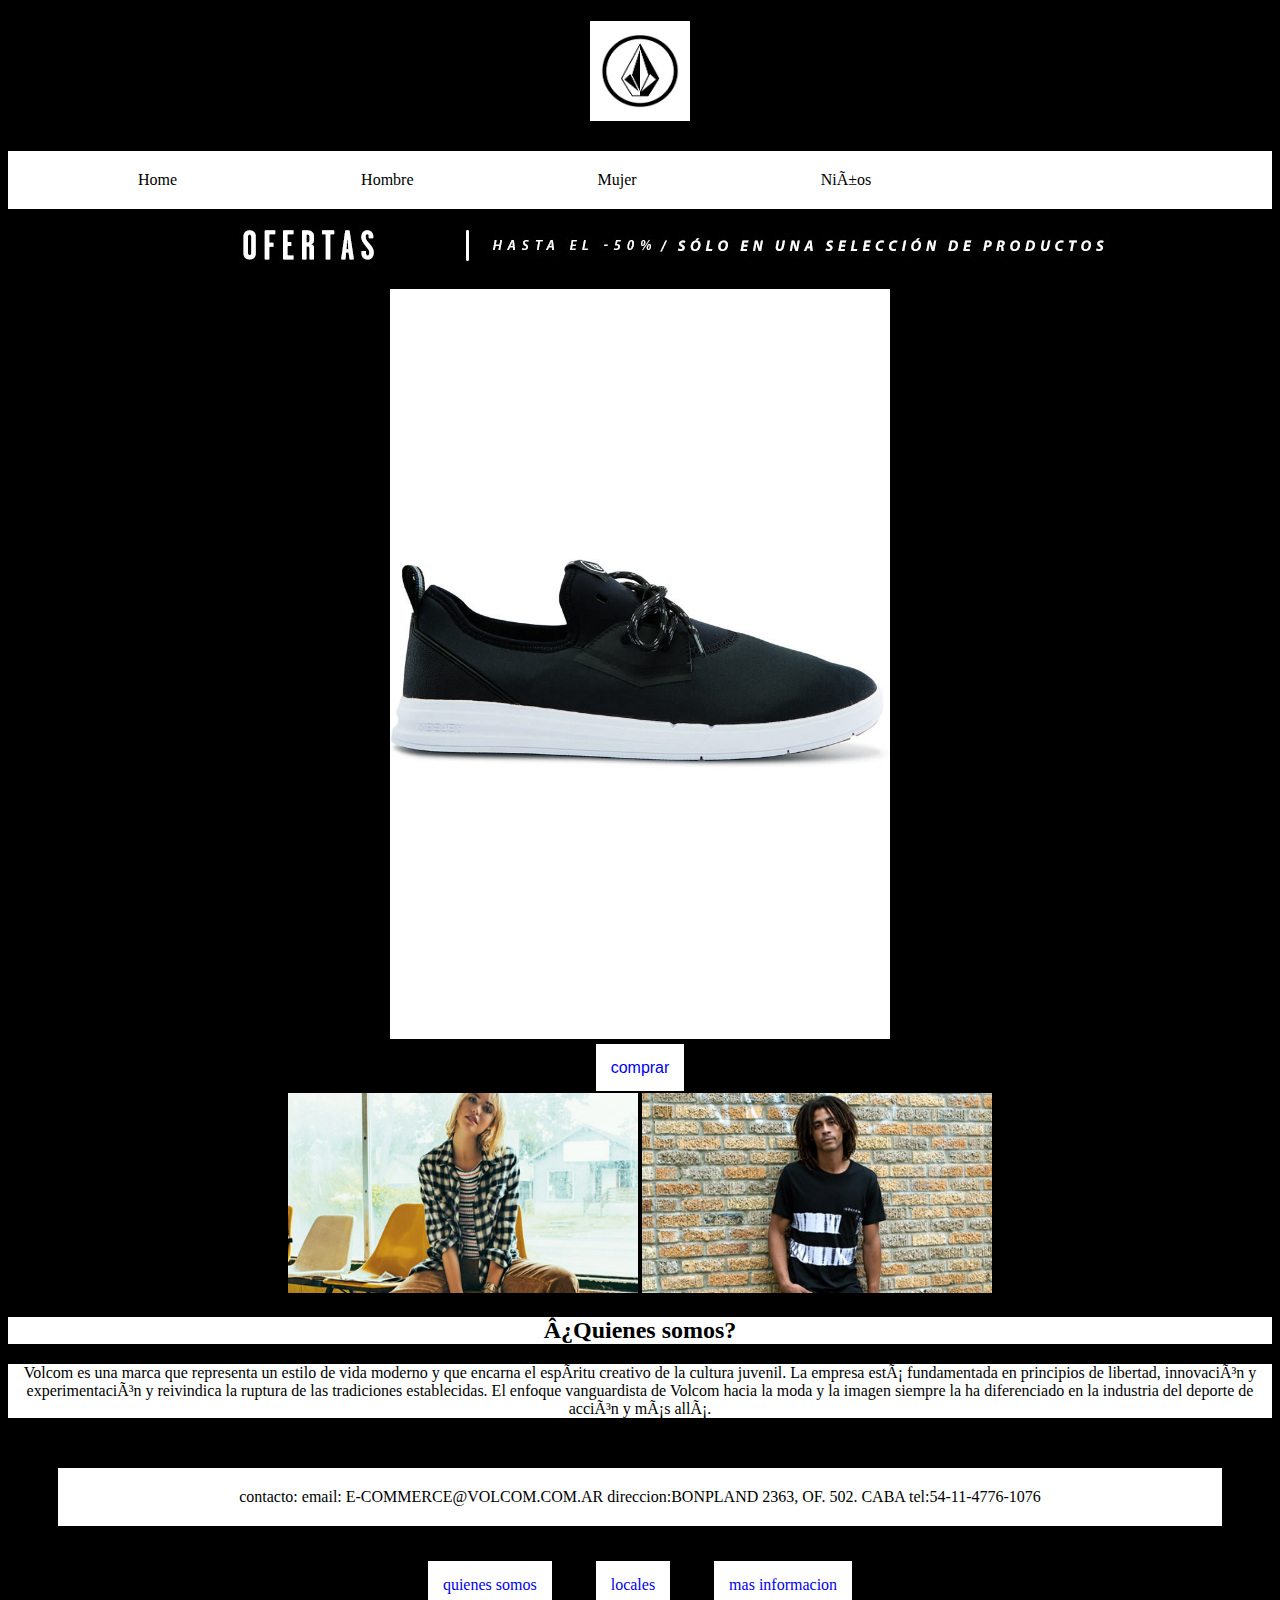
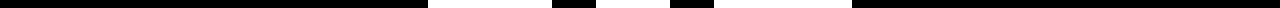
<file: index.html>
<!DOCTYPE html>
<html>
<head charset="UTF-8">
	<title>zapateria</title>
	<link rel="stylesheet" type="text/css" href="css/estilos1.css">
</head>
<body>
<center><h1><img src="img/volcom.png " height="100" width="100"></h1></center>
<div class="barra">
	<ul>
		<li><a href="index.html">Home</a></li>
		<li><a  href="index1.html" >Hombre</a></li>
		<li><a href="index2.html">Mujer</a></li>
		<li><a href="index3.html">Niños</a></li>
	</ul>
</div>
<center><img src="img/ofertaa.jpg"></center>
<center>
<h2 class="w3-center"></h2>

<div class="w3" style="max-width:500px">
  <img class="mySlides" src="img/zapa3.jpg" style="width:100%">
  <img class="mySlides" src="img/zapas.jpg" style="width:100%">
  <img class="mySlides" src="img/zapa1.jpg" style="width:100%">
  <img class="mySlides" src="img/zapa2.jpg" style="width:100%">
</div>

<script>
var myIndex = 0;
carousel();

function carousel() {
    var i;
    var x = document.getElementsByClassName("mySlides");
    for (i = 0; i < x.length; i++) {
       x[i].style.display = "none";  
    }
    myIndex++;
    if (myIndex > x.length) {myIndex = 1}    
    x[myIndex-1].style.display = "block";  
    setTimeout(carousel, 2000); // Change image every 2 seconds
}
</script>
</center>

<center>
<h2 class="w3-center"></h2>

<div class="2" style="max-width:500px">
  <img class="mySlides" src="img/lofimood.jpg" style="width:100%">
  <img class="mySlides" src="img/mooddenali.jpg" style="width:100%">
  <img class="mySlides" src="img/lofiredline.jpg" style="width:100%">
  <img class="mySlides" src="img/grimm mid.jpg" style="width:100%">
</div>

<script>
var myIndex = 0;
carousel();

function carousel() {
    var i;
    var x = document.getElementsByClassName("mySlides");
    for (i = 0; i < x.length; i++) {
       x[i].style.display = "none";  
    }
    myIndex++;
    if (myIndex > x.length) {myIndex = 1}    
    x[myIndex-1].style.display = "block";  
    setTimeout(carousel, 2000); // Change image every 2 seconds
}
</script>
<center><p ><a href="index1.html">comprar</a></p></center>
<img src="img/portada1.jpg" width="350" height="200">
<img src="img/portada.jpg" width="350" height="200">





<h2 class="h">¿Quienes somos?</h2>

<p class="q">Volcom es una marca que representa un estilo de vida moderno y que encarna el espíritu creativo de la cultura juvenil. La empresa está fundamentada en principios de libertad, innovación y experimentación y reivindica la ruptura de las tradiciones establecidas. El enfoque vanguardista de Volcom hacia la moda y la imagen siempre la ha diferenciado en la industria del deporte de acción y más allá.
<p class="inf">
contacto:
 email: E-COMMERCE@VOLCOM.COM.AR

direccion:BONPLAND 2363, OF. 502. CABA

tel:54-11-4776-1076
</p>
<a class="as"   href="index55.html">quienes somos</a>
<a class="as" href="index66.html">locales</a>
<a class="as"  href="http://shop.volcom.com.ar">mas informacion</a>



</body>
</html>
</file>
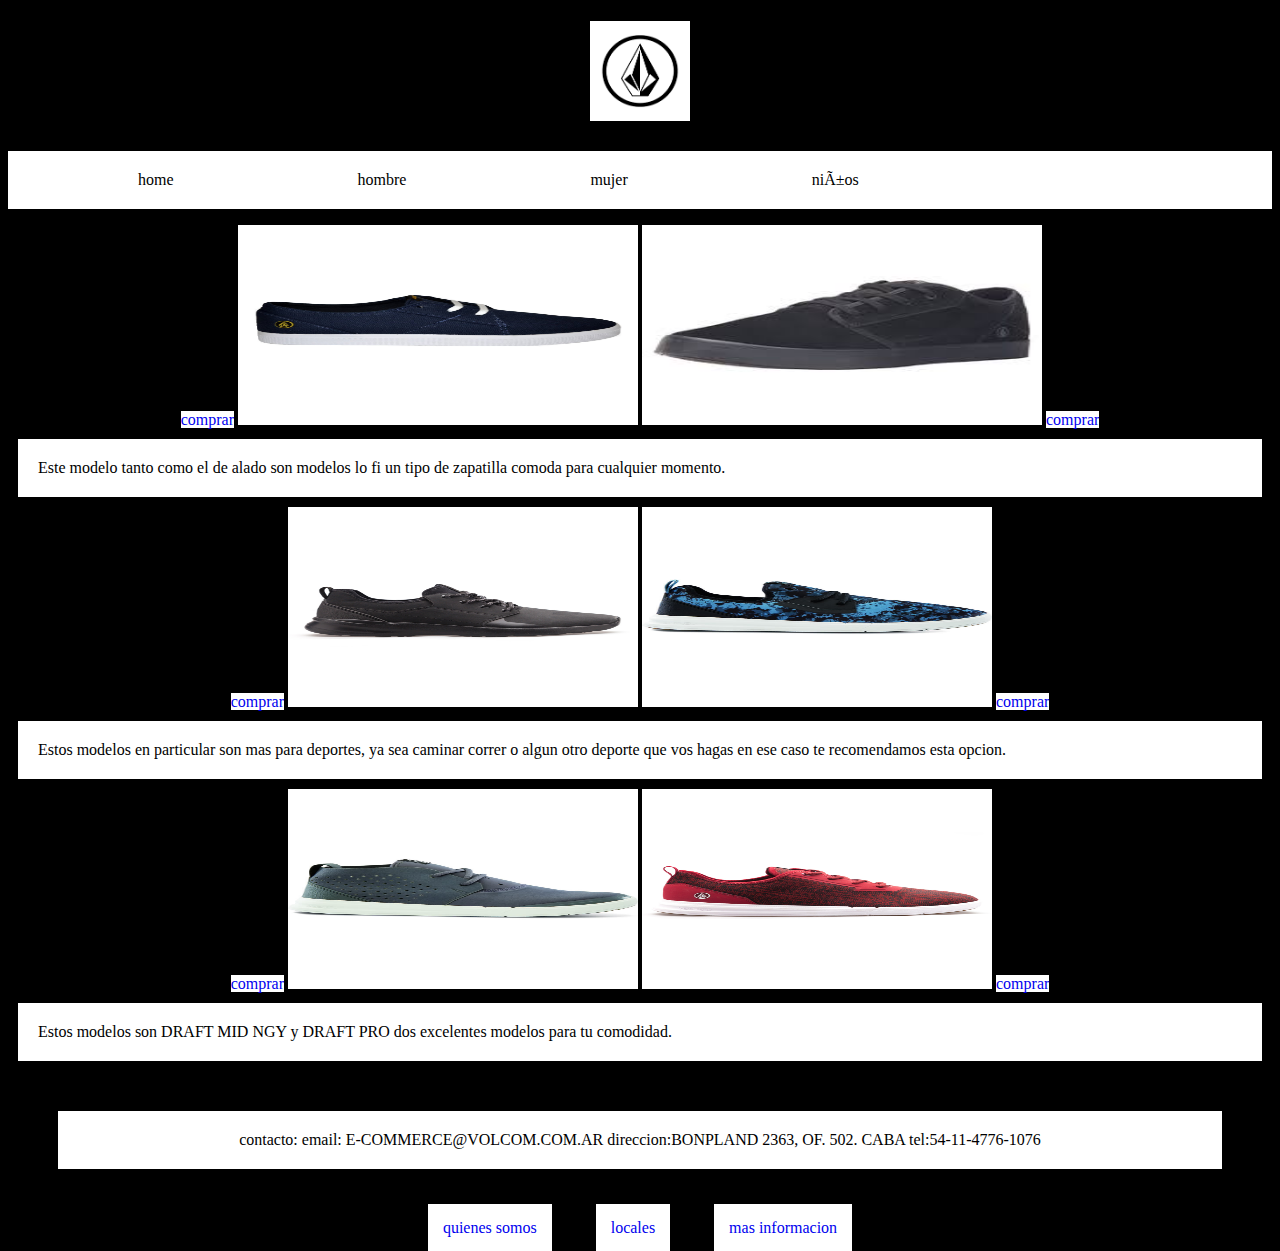
<file: index1.html>
<!DOCTYPE html>
<html>
<head charset="UTF-8">
	<title>hombre</title>
	<link rel="stylesheet" type="text/css" href="css/estilos1.css">
</head>
<body>
	<center><h1><img src="img/volcom.png " height="100" width="100"></h1></center>
<div class="barra">
	<ul>
		<li><a href="index.html">home</a></li>
		<li><a  href="index1.html" >hombre</a></li>
		<li><a href="index2.html">mujer</a></li>
		<li><a href="index3.html">niños</a></li>
	</ul>
</div>
<center>
	<a class="comprar" href="http://shop.volcom.com.ar">comprar</a>
	<img  src="img/zapa.jpg" width="400" height="200">

<img src="img/zaoa.jpg" width="400" height="200">
<a class="comprar" href="http://shop.volcom.com.ar">comprar</a>
</center>

<p  class="zapa"> Este modelo tanto como el de alado son modelos lo fi un tipo de zapatilla comoda para cualquier momento.
</p>
<center>
	<a class="comprar" href="http://shop.volcom.com.ar">comprar</a>
	<img  src="img/zapa1.jpg" width="350" height="200">

<img src="img/zapa2.jpg" width="350" height="200">
<a class="comprar" href="http://shop.volcom.com.ar">comprar</a>
</center>

<p  class="zapa"> Estos modelos en particular son mas para deportes, ya sea caminar correr o algun otro deporte que vos hagas en ese caso te recomendamos esta opcion.
</p>
<center>
	<a class="comprar" href="http://shop.volcom.com.ar">comprar</a>
	<img  src="img/zapah.jpg" width="350" height="200">

<img src="img/zapahb.jpg" width="350" height="200">
<a class="comprar" href="http://shop.volcom.com.ar">comprar</a>
</center>

<p  class="zapa"> Estos modelos son DRAFT MID NGY y DRAFT PRO dos excelentes modelos para tu comodidad.
</p>
<center>
<p class="inf">

contacto:
 email: E-COMMERCE@VOLCOM.COM.AR

direccion:BONPLAND 2363, OF. 502. CABA

tel:54-11-4776-1076
</p>
<a class="as"   href="index55.html">quienes somos</a>
<a class="as" href="index66.html">locales</a>
<a class="as"  href="http://shop.volcom.com.ar">mas informacion</a>
</center>
</body>
</html>
</file>
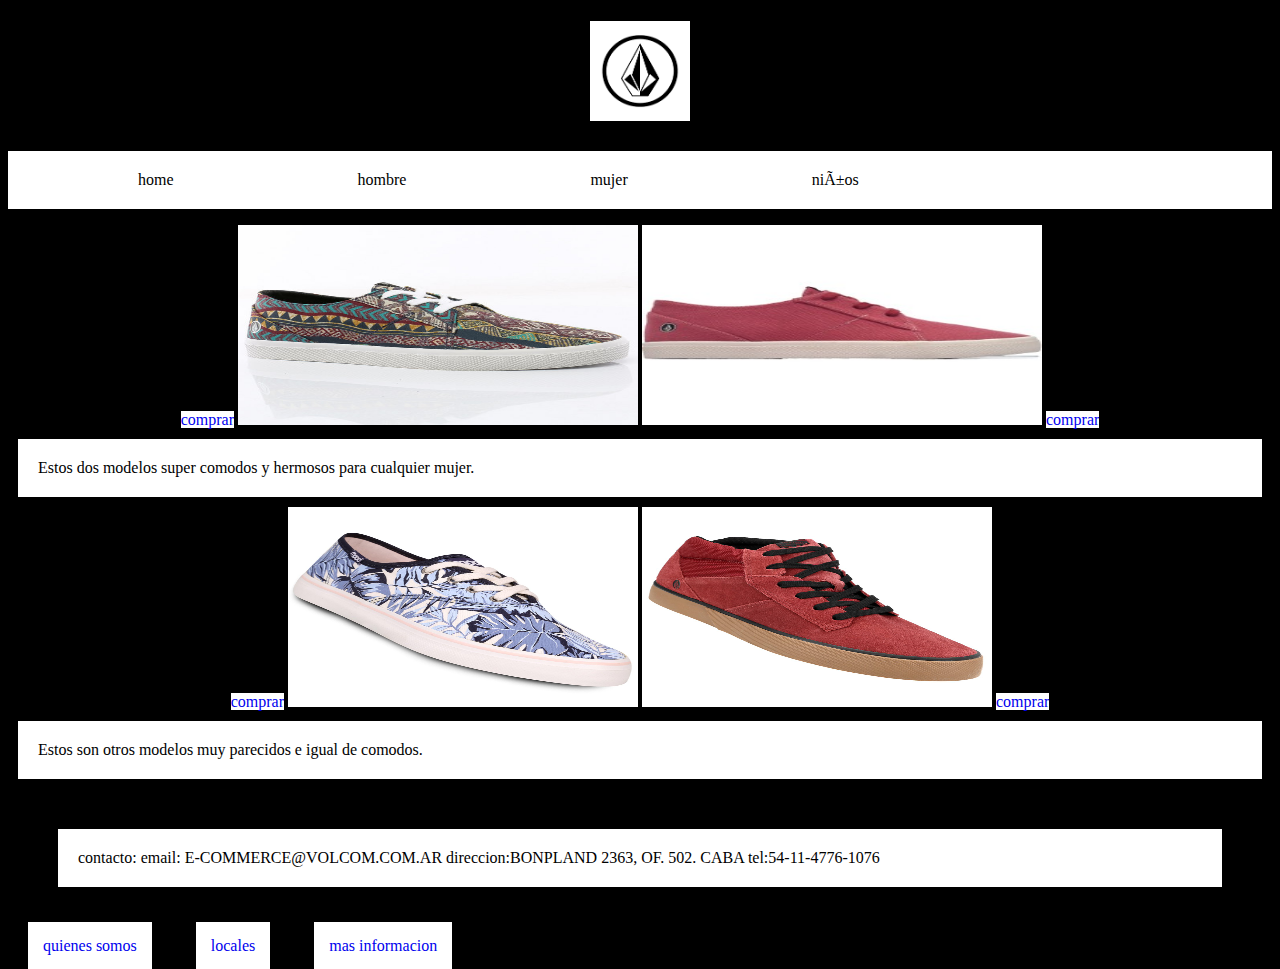
<file: index2.html>
<!DOCTYPE html>
<html>
<head charset="UTF-8">
	<title>mujer</title>
	<link rel="stylesheet" type="text/css" href="css/estilos1.css">
</head>
<body>
	<center><h1><img src="img/volcom.png " height="100" width="100"></h1></center>
	<div class="barra">
	<ul>
		<li><a href="index.html">home</a></li>
		<li><a  href="index1.html" >hombre</a></li>
		<li><a href="index2.html">mujer</a></li>
		<li><a href="index3.html">niños</a></li>
	</ul>
</div>
<center>
	<a class="comprar" href="http://shop.volcom.com.ar">comprar</a>
	<img  src="img/lofimood.jpg" width="400" height="200">

<img src="img/lofiredline.jpg" width="400" height="200">
<a class="comprar" href="http://shop.volcom.com.ar">comprar</a>
</center>

<p  class="zapa">Estos dos modelos super comodos y hermosos para cualquier mujer.
</p>
<center>
	<a class="comprar" href="http://shop.volcom.com.ar">comprar</a>
	<img  src="img/mooddenali.jpg" width="350" height="200">

<img src="img/grimm mid.jpg" width="350" height="200">
<a class="comprar" href="http://shop.volcom.com.ar">comprar</a>
</center>

<p  class="zapa">Estos son otros modelos muy parecidos e igual de comodos.
</p>



<p class="inf">

contacto:
 email: E-COMMERCE@VOLCOM.COM.AR

direccion:BONPLAND 2363, OF. 502. CABA

tel:54-11-4776-1076
</p>
<a class="as"   href="index55.html">quienes somos</a>
<a class="as" href="index66.html">locales</a>
<a class="as"  href="http://shop.volcom.com.ar">mas informacion</a>
</center>


</body>
</html>
</file>
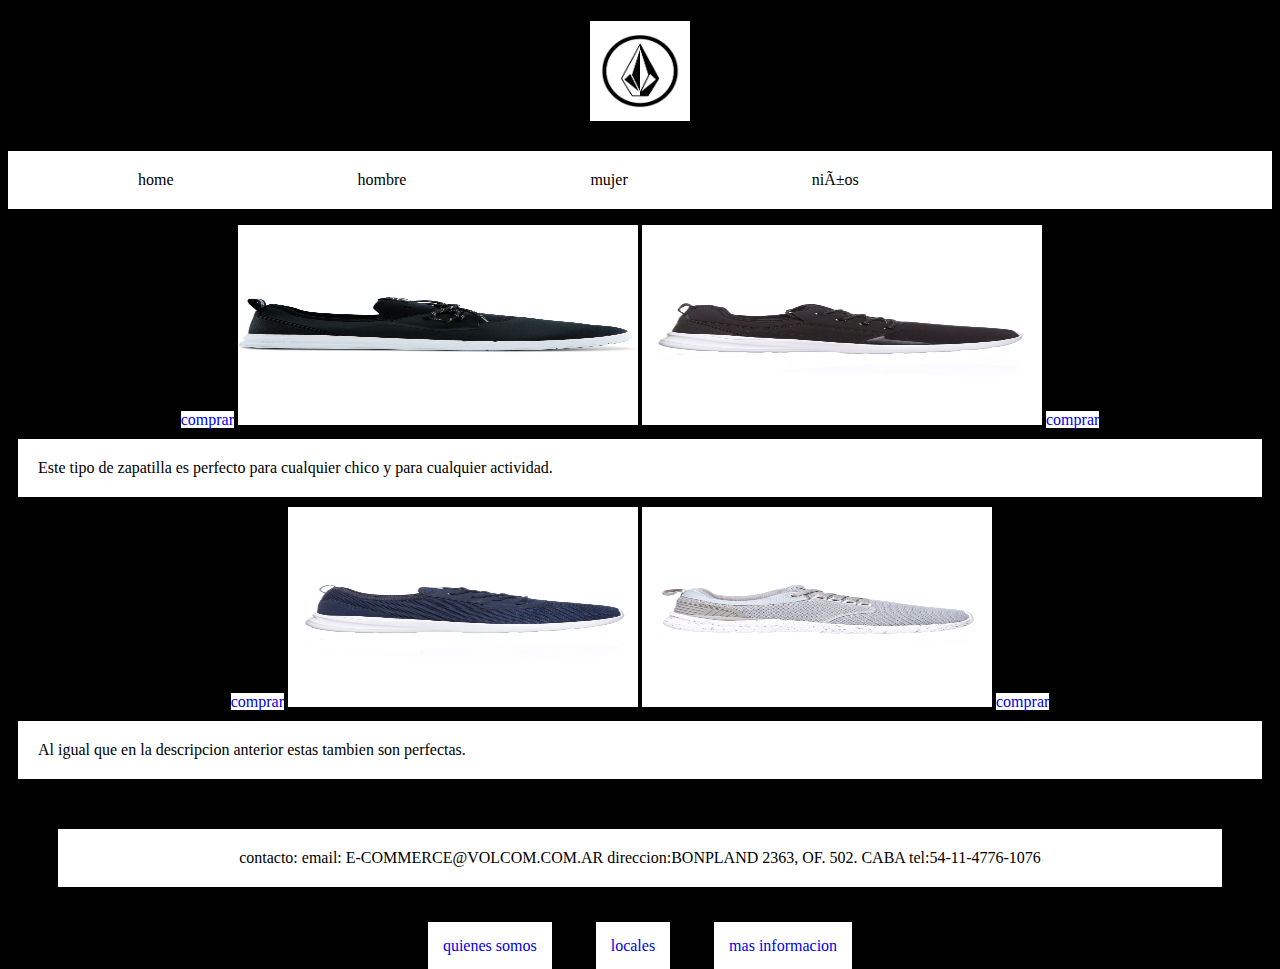
<file: index3.html>
<!DOCTYPE html>
<html>
<head charset="UTF-8">
	<title>niños</title>
	<link rel="stylesheet" type="text/css" href="css/estilos1.css">
</head>
<body>
<center><h1><img src="img/volcom.png " height="100" width="100"></h1></center>
<div class="barra">
	<ul>
		<li><a href="index.html">home</a></li>
		<li><a  href="index1.html" >hombre</a></li>
		<li><a href="index2.html">mujer</a></li>
		<li><a href="index3.html">niños</a></li>
	</ul>
</div>
<center>
	<a class="comprar" href="http://shop.volcom.com.ar">comprar</a>
	<img  src="img/zapa3.jpg" width="400" height="200">

<img src="img/zapas.jpg" width="400" height="200">
<a class="comprar" href="http://shop.volcom.com.ar">comprar</a>
</center>

<p  class="zapa"> Este tipo de zapatilla es perfecto para cualquier chico y para cualquier actividad.
</p>
<center>
	<a class="comprar" href="http://shop.volcom.com.ar">comprar</a>
	<img  src="img/zchicos.jpg" width="350" height="200">

<img src="img/zchicos1.jpg" width="350" height="200">
<a class="comprar" href="http://shop.volcom.com.ar">comprar</a>
</center>

<p  class="zapa"> Al igual que en la descripcion anterior estas tambien son perfectas.
</p>



<center>
<p class="inf">

contacto:
 email: E-COMMERCE@VOLCOM.COM.AR

direccion:BONPLAND 2363, OF. 502. CABA

tel:54-11-4776-1076
</p>
<a class="as"   href="index55.html">quienes somos</a>
<a class="as" href="index66.html">locales</a>
<a class="as"  href="http://shop.volcom.com.ar">mas informacion</a>
</center>
</body>
</html>
</file>
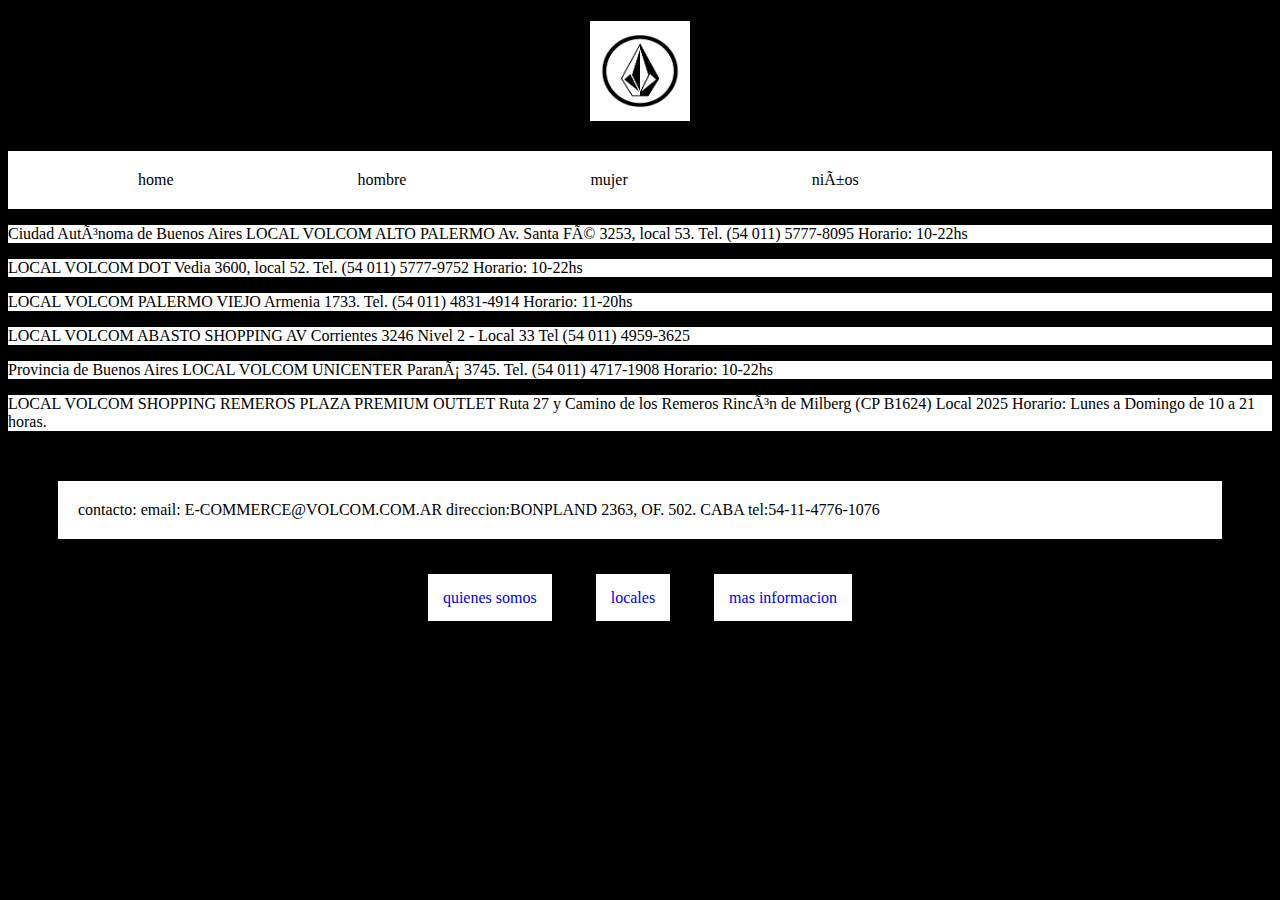
<file: index66.html>
<!DOCTYPE html>
<html>
<head charset="UTF-8">
	<title>locales</title>
	<link rel="stylesheet" type="text/css" href="css/estilos1.css">
</head>
<body>
<center><h1><img src="img/volcom.png " height="100" width="100"></h1></center>
<div class="barra">
	<ul>
		<li><a href="index.html">home</a></li>
		<li><a  href="index1.html" >hombre</a></li>
		<li><a href="index2.html">mujer</a></li>
		<li><a href="index3.html">niños</a></li>
	</ul>
</div>

<p class="loc">
Ciudad Autónoma de Buenos Aires
LOCAL VOLCOM ALTO PALERMO
Av. Santa Fé 3253, local 53. 
Tel. (54 011) 5777-8095
Horario: 10-22hs 
</p>
<p class="ah">
LOCAL VOLCOM DOT
Vedia 3600, local 52.
Tel. (54 011) 5777-9752
Horario: 10-22hs 
</p>
<p class="b">
LOCAL VOLCOM PALERMO VIEJO
Armenia 1733. 
Tel. (54 011) 4831-4914
Horario: 11-20hs 
</p>
<p class="c">
LOCAL VOLCOM ABASTO SHOPPING
AV Corrientes 3246
Nivel 2 - Local 33
Tel (54 011) 4959-3625 
</p>
<p class="d">
Provincia de Buenos Aires
LOCAL VOLCOM UNICENTER
Paraná 3745.
Tel. (54 011) 4717-1908
Horario: 10-22hs 
</p>
<p class="e" >
LOCAL VOLCOM SHOPPING REMEROS PLAZA PREMIUM OUTLET
Ruta 27 y Camino de los Remeros
Rincón de Milberg (CP B1624)
Local 2025
Horario: Lunes a Domingo de 10 a 21 horas. 
</p>


</p>
<p class="inf">
contacto:
 email: E-COMMERCE@VOLCOM.COM.AR

direccion:BONPLAND 2363, OF. 502. CABA

tel:54-11-4776-1076
</p>
<center>
<a class="as"   href="index55.html">quienes somos</a>
<a class="as" href="index66.html">locales</a>

<a class="as"  href="http://shop.volcom.com.ar">mas informacion</a>
</center>
</body>
</html>
</file>
<file: css/estilos1.css>
body{
	background: #000;
}
.barra ul {
	list-style: none;
	font-family: "georgia";
}
	
.barra{
	background: #fff;
}
.barra ul li {
	display: inline-block;
}
 .barra ul li a{
 	color: black;
 	display: block;
 	padding: 20px 90px;
 	text-decoration: none;

 } 
  .barra ul li a:hover{
 	background-color: #000;

 } 
 p a {
 	list-style: none;
 	background: #fff;
 	text-decoration: none;
 	font-family: "arial";
 	padding:15px; 
 	margin:20px;
 }
 .q{
 	background: #fff;
 	font-family: "georgia";  
 }
 .h{
 	background: #fff;
 }
.inf{
	background: #fff;
	margin: 50px;
	padding: 20px;
}
.as{
	background: #fff;
	text-decoration: none;
    font-family:"georgia" ;
    margin: 20px;
	padding: 15px;
}
    
    .loc{
    	background: #fff;
    }
    .ah{
    	background: #fff;

    }
.b{
	background: #fff;
}
.c{
	background: #fff;

}
.d{
	background: #fff;
}
.e{
	background: #fff;
}
.zapa{
	background: #fff;
	padding: 20px;
    margin:10px;
}
.comprar{
	background: #fff;
	text-decoration: none;
}
</file>
